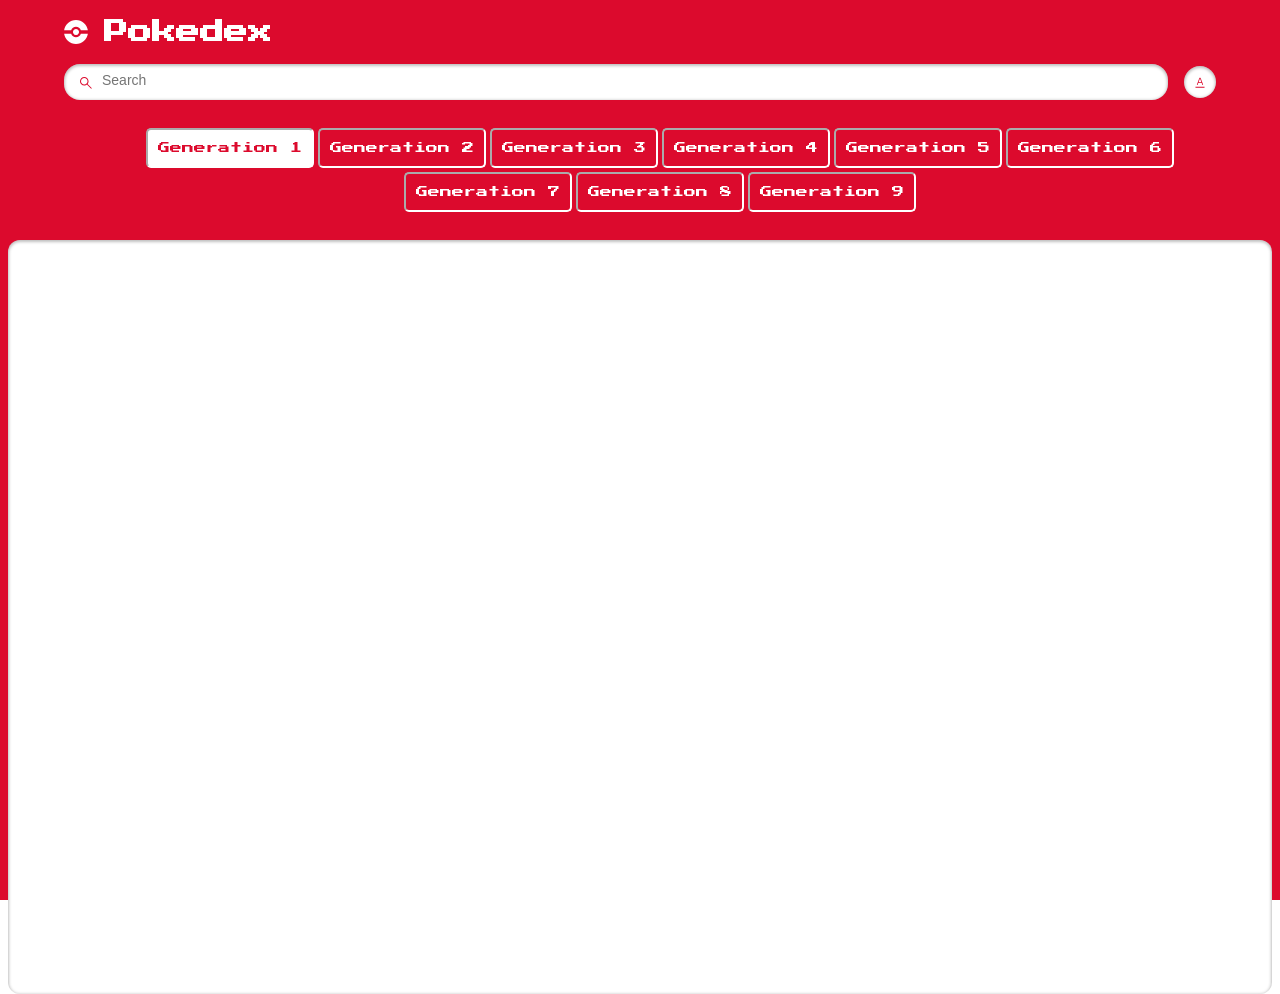
<file: index.html>
<!doctype html>
<html lang="en">
  <head>
    <meta charset="UTF-8" />
    <meta name="viewport" content="width=device-width, initial-scale=1.0" />
    <title>Pokemon Card</title>
    <script src="./pokemon.js" defer></script>
    <script src="./search.js" defer></script>
    <link rel="stylesheet" href="./style.css" />
    <link
      href="https://fonts.googleapis.com/css2?family=Press+Start+2P&display=swap"
      rel="stylesheet"
    />
  </head>

  <body>
    <div class="main">
      <header class="header home">
        <div class="container">
          <div class="logo-wrapper">
            <img src="./assets/pokeball.svg" alt="Pokeball logo" />
            <h1>Pokedex</h1>
          </div>
          <div class="search-wrapper">
            <div class="search-wrap">
              <img src="./assets/search.svg" alt="search" class="search-icon" />
              <input
                type="text"
                class="search-input body3-fonts"
                placeholder="Search"
                id="search-input"
              />
              <img
                src="./assets/cross.svg"
                alt="cross icon"
                class="search-close-icon"
                id="search-close-icon"
              />
            </div>
            <div class="sort-wrapper">
              <div class="sort-wrap">
                <img
                  src="./assets/sorting.svg"
                  alt="sorting"
                  class="sort-icon"
                  id="sort-icon"
                />
              </div>
              <div class="filter-wrapper">
                <p class="body2-fonts">Sort by:</p>
                <div class="filter-xwrap">
                  <div>
                    <input
                      type="radio"
                      id="number"
                      name="filters"
                      value="number"
                      checked
                    />
                    <label for="number" class="body3-fonts">Number</label>
                  </div>
                  <div>
                    <input type="radio" id="name" name="filters" value="name" />
                    <label for="name" class="body3-fonts">Name</label>
                  </div>
                </div>
              </div>
            </div>
          </div>
        </div>
      </header>
      <section class="generation-list">
        <ul class="generation-wrapper">
          <li class="gen-text active" data-gen="1">Generation 1</li>
          <li class="gen-text" data-gen="2">Generation 2</li>
          <li class="gen-text" data-gen="3">Generation 3</li>
          <li class="gen-text" data-gen="4">Generation 4</li>
          <li class="gen-text" data-gen="5">Generation 5</li>
          <li class="gen-text" data-gen="6">Generation 6</li>
          <li class="gen-text" data-gen="7">Generation 7</li>
          <li class="gen-text" data-gen="8">Generation 8</li>
          <li class="gen-text" data-gen="9">Generation 9</li>
        </ul>
      </section>
      <section class="pokemon-list">
        <div class="container">
          <div class="list-wrapper"></div>
        </div>
        <div id="not-found-message">Pokemon Not Found</div>
      </section>
    </div>
  </body>
</html>
</file>
<file: style.css>
:root {
  --identity-primary: #dc0a2d;

  --grayscale-dark: #212121;
  --grayscale-medium: #666666;
  --grayscale-light: #e0e0e0;
  --grayscale-background: #efefef;
  --grayscale-white: #ffffff;

  --headline-font-size: 24px;
  --body1-font-size: 14px;
  --body2-font-size: 12px;
  --body3-font-size: 10px;
  --subtitle1-font-size: 14px;
  --subtitle2-font-size: 12px;
  --subtitle3-font-size: 10px;
  --caption-font-size: 8px;

  --headline-line-height: 32px;
  --common-line-height: 16px;
  --caption-line-height: 12px;

  --font-weight-regular: 400;
  --font-weight-bold: 700;

  --drop-shadow: 0px 1px 3px 1px rgba(0, 0, 0, 0.2);
  --drop-shadow-hover: 0px 3px 12px 3px rgba(0, 0, 0, 0.2);
  --drop-shadow-inner: 0px 1px 3px 1px rgba(0, 0, 0, 0.25) inset;
}

h2,
h3,
h4,
.body1-fonts,
.body2-fonts,
.body3-fonts {
  line-height: var(--common-line-height);
}

h1 {
  font-size: var(--headline-font-size);
  line-height: var(--headline-line-height);
}

h2 {
  font-size: var(--subtitle1-font-size);
}

h3 {
  font-size: var(--subtitle2-font-size);
}

h4 {
  font-size: var(--subtitle3-font-size);
}

.body1-fonts {
  font-size: var(--body1-font-size);
}

.body2-fonts {
  font-size: var(--body2-font-size);
}

.body3-fonts {
  font-size: var(--body3-font-size);
}

.caption-fonts {
  font-size: var(--caption-font-size);
  line-height: var(--caption-line-height);
}

input:focus-visible {
  outline: 0;
}

.featured-img a.arrow.hidden {
  display: none;
}

body {
  margin: 0;
  height: 100vh;
  width: 100vw;
  box-sizing: border-box;
  font-family: "Press Start 2P", sans-serif;
}

.main {
  margin: 0;
  padding: 0;
  background-color: var(--identity-primary);
  height: 100vh;
  width: 100vw;
  display: flex;
  flex-direction: column;
  align-items: center;
  gap: 1rem;
}

.header.home {
  width: 90%;
}

.container {
  width: 100%;
  margin: 0;
}

.logo-wrapper {
  display: flex;
  align-items: center;
}

.logo-wrapper > h1 {
  color: var(--grayscale-white);
}

.logo-wrapper > img {
  margin-right: 16px;
}

.search-wrapper,
.search-wrap {
  display: flex;
  align-items: center;
  width: 100%;
  gap: 16px;
}

.search-wrap {
  position: relative;
  background-color: var(--grayscale-white);
  border-radius: 16px;
  box-shadow: var(--drop-shadow-inner);
  height: 36px;
  gap: 8px;
}

.search-icon {
  margin-left: 16px;
}

.search-wrap svg path {
  fill: var(--identity-primary);
}

.search-wrap > input {
  width: 60%;
  border: none;
}
.search-wrap > input::placeholder{
  font-size: 14px;
}
.sort-wrapper {
  position: relative;
}

.sort-wrap {
  background-color: var(--grayscale-white);
  border-radius: 100%;
  min-width: 2rem;
  min-height: 2rem;
  box-shadow: var(--drop-shadow-inner);
  display: flex;
  align-items: center;
  justify-content: center;
  position: relative;
}

.search-close-icon {
  position: absolute;
  right: 1rem;
  display: none;
  cursor: pointer;
}

.search-close-icon-visible {
  display: block;
}

.filter-wrapper {
  position: absolute;
  background: var(--identity-primary);
  border: 4px solid var(--identity-primary);
  border-top: 0;
  border-radius: 12px;
  padding: 0px 4px 4px 4px;
  right: 0px;
  box-shadow: var(--drop-shadow-hover);
  min-width: 113px;
  top: 40px;
  display: none;
  z-index: 5000;
}

.filter-wrapper-open {
  display: block;
}

.filter-wrapper-overlay .main::before {
  background-color: rgba(0, 0, 0, 0.4);
  width: 100%;
  height: 100%;
  position: absolute;
  left: 0;
  right: 0;
  top: 0;
  bottom: 0;
  z-index: 2;
}

.filter-wrapper > .body2-fonts {
  color: var(--grayscale-white);
  font-weight: var(--font-weight-bold);
  padding: 16px 20px;
}

.filter-wrap {
  background-color: var(--grayscale-white);
  box-shadow: var(--drop-shadow-inner);
  padding: 16px 20px;
  border-radius: 8px;
}

.filter-wrap > div {
  display: flex;
  align-items: center;
  gap: 8px;
  margin-bottom: 16px;
}

.filter-wrap > div:last-child {
  margin-bottom: 0px;
}

.filter-wrap input {
  accent-color: var(--identity-primary);
}

.pokemon-list {
  background-color: var(--grayscale-white);
  box-shadow: var(--drop-shadow-inner);
  border-radius: 0.75rem;
  min-height: calc(85.5% - 1rem);
  width: calc(100% - 1rem);
  max-height: 100px;
  overflow-y: auto;
}

.list-wrapper {
  margin: 1rem 0;
  display: flex;
  align-items: center;
  justify-content: center;
  flex-wrap: wrap;
  gap: 0.75rem;
}

.list-item {
  border-radius: 8px;
  box-shadow: var(--drop-shadow);
  background-color: var(--grayscale-white);
  width: 12.85rem;
  height: 10.85rem;
  text-align: center;
  text-decoration: none;
  cursor: pointer;
}

.list-item .number-wrap {
  min-height: 16px;
  text-align: right;
  padding: 0 8px;
  color: var(--grayscale-medium);
}

.list-item .name-wrap {
  border-radius: 7px;
  background-color: var(--grayscale-background);
  padding: 24px 8px 4px 8px;
  color: var(--grayscale-dark);
  margin-top: -18px;
}

.list-item .img-wrap {
  width: 100px;
  height: 100px;
  margin: auto;
}

.list-item .img-wrap img {
  width: 100%;
  height: 100%;
}

/* detail page */

.detail-main .header {
  padding: 20px 20px 24px 20px;
  position: relative;
  z-index: 2;
}

.detail-main .header-wrapper {
  display: flex;
  align-items: center;
  justify-content: space-between;
  column-gap: 15px;
}

.detail-main .header-wrap {
  display: flex;
  align-items: center;
  column-gap: 8px;
}

.detail-main .back-btn-wrap {
  max-height: 32px;
}

.detail-main .back-btn-wrap path,
.detail-main .header-wrapper p,
.detail-main .header-wrapper h1 {
  fill: var(--grayscale-white);
  color: var(--grayscale-white);
}

.detail-main .pokemon-id-wrap p {
  font-weight: var(--font-weight-bold);
}

.detail-img-wrapper {
  width: 200px;
  height: 200px;
  margin: auto;
  position: relative;
  z-index: 3;
}

.detail-img-wrapper img {
  width: 100%;
  height: 100%;
  image-rendering: pixelated;
}

.detail-card-detail-wrapper {
  border-radius: 8px;
  background-color: var(--grayscale-white);
  box-shadow: var(--drop-shadow-inner);
  padding: 56px 20px 20px 20px;
  margin-top: -50px;
  display: flex;
  flex-direction: column;
  position: relative;
  z-index: 2;
}

.power-wrapper {
  display: flex;
  justify-content: center;
  align-items: center;
  flex-wrap: wrap;
  gap: 16px;
}

.power-wrapper > p {
  border-radius: 10px;
  padding: 2px 8px;
  font-weight: var(--font-weight-bold);
  color: var(--grayscale-white);
  text-transform: capitalize;
  background-color: #74cb48;
}

.pokemon-detail.move p {
  text-transform: capitalize;
  word-break: break-all;
}

.list-item .name-wrap p {
  text-transform: capitalize;
}

.detail-card-detail-wrapper .about-text {
  font-weight: var(--font-weight-bold);
  text-align: center;
}

.pokemon-detail-wrapper {
  display: flex;
  align-items: flex-end;
}

.pokemon-detail-wrapper .pokemon-detail-wrap {
  flex: 1;
  text-align: center;
  position: relative;
}

.pokemon-detail-wrap:before {
  content: "";
  background-color: var(--grayscale-light);
  width: 1px;
  height: 100%;
  position: absolute;
  right: 0;
  top: 0;
  bottom: 0;
  margin: auto;
}

.pokemon-detail-wrap:last-child::before {
  display: none;
}

.pokemon-detail {
  display: flex;
  justify-content: center;
  align-items: center;
  padding: 8px 20px;
  gap: 8px;
}

.pokemon-detail-wrapper {
  min-height: 76px;
}

.pokemon-detail.move {
  flex-direction: column;
  gap: 0;
  align-items: center;
  padding: 8px 5px;
}

.pokemon-detail-wrap > .caption-fonts {
  color: var(--grayscale-medium);
}

.pokemon-detail-wrap .straighten {
  transform: rotate(90deg);
}

.detail-card-detail-wrapper .pokemon-description {
  color: var(--grayscale-dark);
  text-align: center;
}

.stats-wrap {
  display: flex;
  align-items: center;
}

.stats-wrap p {
  color: var(--grayscale-dark);
  margin-right: 8px;
  min-width: 19px;
}

.stats-wrap p.stats {
  text-align: right;
  padding-right: 8px;
  min-width: 35px;
  border-right: 1px solid var(--grayscale-light);
  font-weight: var(--font-weight-bold);
}

.stats-wrap .progress-bar {
  flex: 1;
  border-radius: 4px;
  height: 4px;
}

.stats-wrap .progress-bar::-webkit-progress-bar {
  border-radius: 4px;
}

.stats-wrap .progress-bar::-webkit-progress-value {
  border-radius: 4px;
}

.detail-bg {
  position: absolute;
  z-index: 1;
  right: 8px;
  top: 8px;
  opacity: 0.1;
}

.detail-bg path {
  fill: var(--grayscale-white);
}

div#not-found-message {
  display: none;
  position: absolute;
  left: 50%;
  top: 50%;
  transform: translate(-50%, -50%);
  font-size: 20px;
  font-weight: 600;
}

.arrow img {
  -webkit-filter: brightness(0) grayscale(1) invert(1);
  filter: brightness(0) grayscale(1) invert(1);
  width: 28px;
}

.featured-img {
  position: relative;
}

.featured-img a.arrow {
  display: inline-block;
  position: absolute;
  top: 50%;
  transform: translateY(-50%);
  z-index: 999;
}

.featured-img a.arrow.left-arrow {
  left: -2rem;
}

.featured-img a.arrow.right-arrow {
  right: -2rem;
}

.detail-main.main {
  min-height: 100vh;
  height: auto;
  background-color: var(--identity-primary);
}

.generation-wrapper{
  display: flex;
  font-size: var(--body2-font-size);
  flex-wrap: wrap;
  width:90vw;
  gap:4px;
  justify-content: center;
}

.gen-text{
  padding: 10px;
  border: 2px inset var(--grayscale-white);
  border-radius: 5px;
  color:var(--grayscale-white);
  line-height: var(--common-line-height);
  text-align: center;
  
}

li{
  list-style-type: none;
  
}

li:hover {
  cursor: pointer;
  background-color:var(--grayscale-white);
  color:var(--identity-primary);
  padding:10px;
}

.active {
  background-color:var(--grayscale-white);
  color:var(--identity-primary);
  padding:10px;
}
</file>
